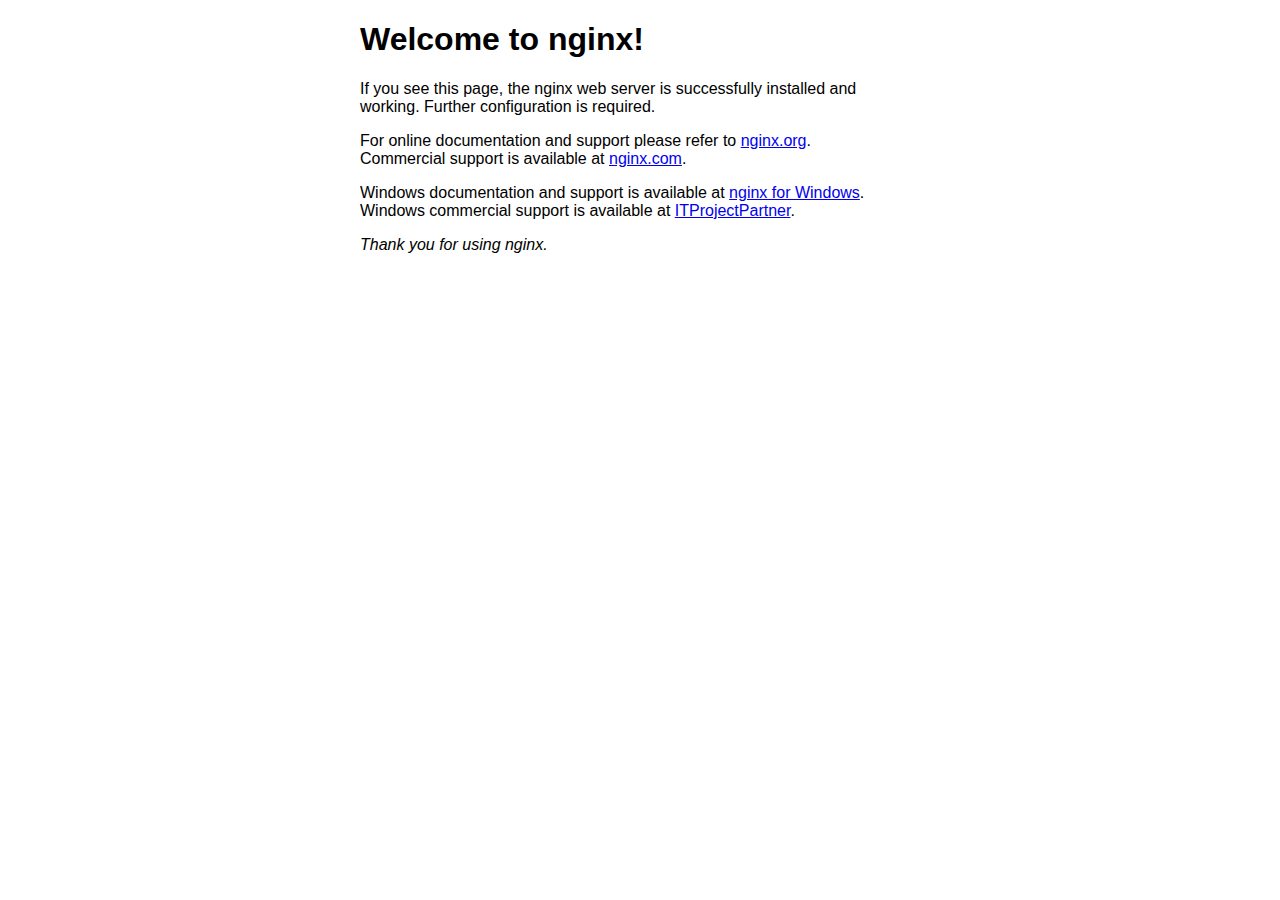
<file: nginx/html/index.html>
<!DOCTYPE html>
<html>
<head>
<title>Welcome to nginx!</title>
<style>
    body {
        width: 35em;
        margin: 0 auto;
        font-family: Tahoma, Verdana, Arial, sans-serif;
    }
</style>
</head>
<body>
<h1>Welcome to nginx!</h1>
<p>If you see this page, the nginx web server is successfully installed and
working. Further configuration is required.</p>

<p>For online documentation and support please refer to
<a href="http://nginx.org/">nginx.org</a>.<br/>
Commercial support is available at
<a href="http://nginx.com/">nginx.com</a>.</p>
Windows documentation and support is available at
<a href="http://nginx-win.ecsds.eu/">nginx for Windows</a>.<br/>
Windows commercial support is available at
<a href="mailto:support@ecsystems.nl">ITProjectPartner</a>.</p>

<p><em>Thank you for using nginx.</em></p>
</body>
</html>
</file>
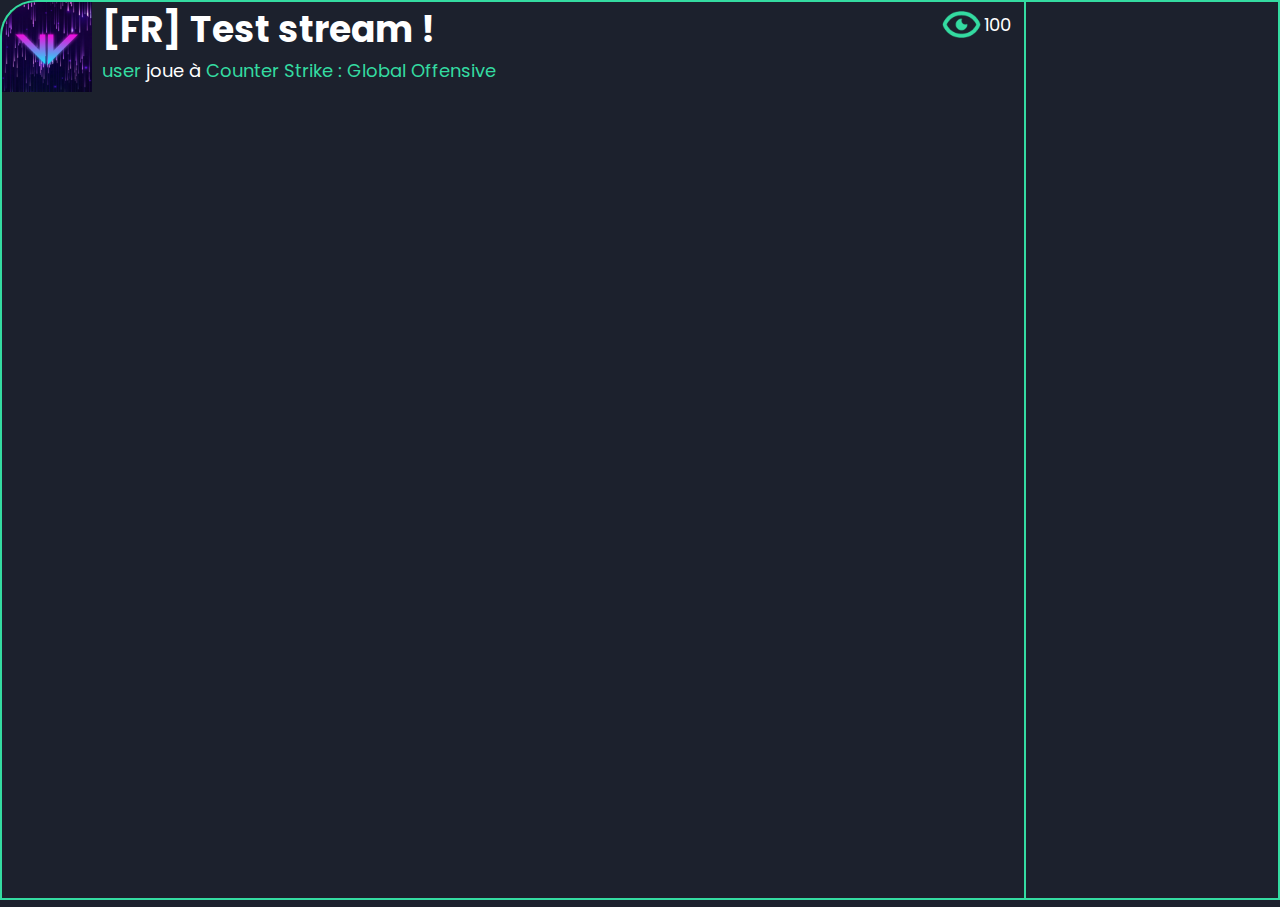
<file: Page_html/stream.html>
<!DOCTYPE html>
<link rel="stylesheet" href="styles.css">

<html lang="en" dir="ltr">

<head>
    <meta charset="UTF-8">
    <meta name="viewport" content="width=device-width, initial-scale=1, shrink-to-fit=no">
    <title>Xehacoin</title>
    <!-- Boxicons CDN Link -->
    <link href='https://unpkg.com/boxicons@2.0.7/css/boxicons.min.css' rel='stylesheet'>
    <!-- Favicon -->
    <link rel="shortcut icon" type="image/png" href="icon/favicon.png" />
</head>

<body>
    <div class="animated-background">
        <!--  Stream pannel -->
        <div class="stream-pannel">
            <div class="item1">
                <div class="stream-info-box">
                    <div class="item1">
                        <img src="icon\vegasword.png"></img>
                    </div>
                    <div class="item2">
                        <strong>
                            <p class="title">[FR] Test stream !</p>
                        </strong>
                        <p class="description">
                            <a href="#" style="color: #34dba1;text-decoration: none;">
                                user
                            </a>
                            joue à
                            <a href="#" style="color: #34dba1;text-decoration: none;">
                                Counter Strike : Global Offensive
                            </a>
                        </p>
                    </div>
                    <div class="item3">
                        <div class="viewers-grid">
                            <img class="item1" src="icon\eyes.png" style="width:5vh;height:5vh;"></img>
                            <p class="item2" style="font-size: 2vh;">100</p>
                        </div>
                    </div>
                </div>
                <iframe class="stream-frame" src="http://127.0.0.1/viewer.html"></iframe>
            </div>
            <div class="item2">
                <!-- Chat pannel -->
                <iframe class="chat-box" src="https://localhost"></iframe>
            </div>
        </div>
    </div>
</body>

</html>
</file>
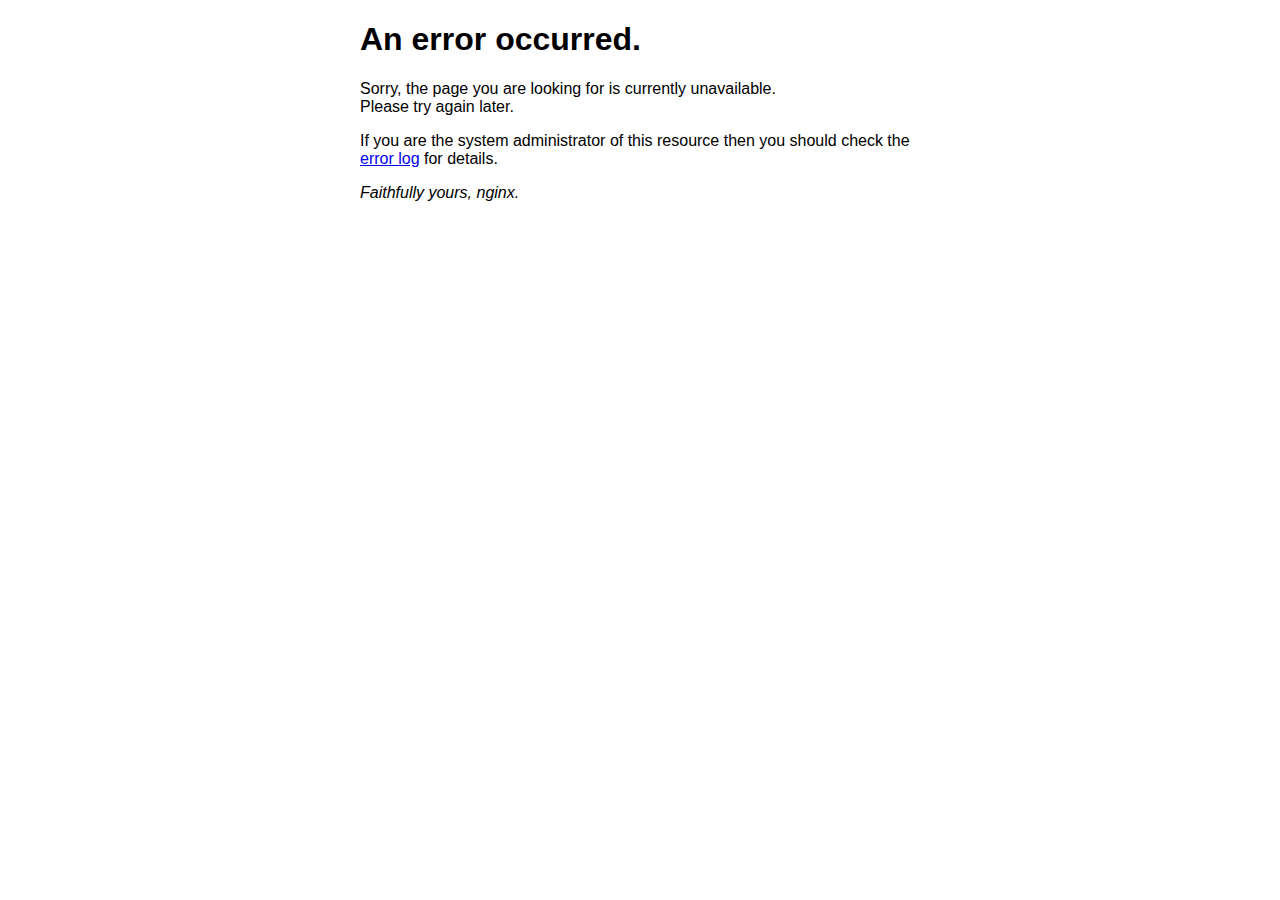
<file: nginx/html/50x.html>
<!DOCTYPE html>
<html>
<head>
<title>Error</title>
<style>
    body {
        width: 35em;
        margin: 0 auto;
        font-family: Tahoma, Verdana, Arial, sans-serif;
    }
</style>
</head>
<body>
<h1>An error occurred.</h1>
<p>Sorry, the page you are looking for is currently unavailable.<br/>
Please try again later.</p>
<p>If you are the system administrator of this resource then you should check
the <a href="http://nginx.org/r/error_log">error log</a> for details.</p>
<p><em>Faithfully yours, nginx.</em></p>
</body>
</html>
</file>
<file: Page_html/styles.css>
/* Google Fonts Import Link */
@import url('https://fonts.googleapis.com/css2?family=Poppins:wght@300;400;500;600;700&display=swap');
*{
  margin: 0;
  padding: 0;
  box-sizing: border-box;
  font-family: 'Poppins', sans-serif;
}

/* Main CSS properties and classes */
html {
  background-color: #0f1118;
}

/* Sidebar */
.Pool {
  position: relative;  
}

.Pool iframe {
  position: absolute; 
  top: 0; 
  left: 0px; 
  width: 100vw; 
  height: 100vh;  
}

.Buy {
  position: relative;  
}

.Buy iframe {
  position: absolute; 
  top: 0; 
  left: 0px; 
  width: 100vw; 
  height: 100vh;  
}

.Explore {
  position: relative;  
}

.Explore iframe {
  position: absolute; 
  top: 0px; 
  left: 0px; 
  width: 100vw; 
  height: 100vh;  
}

::-webkit-scrollbar {
  display: none;
}
.sidebar .logo-details a i img {
  position: relative;
  height: 38px;
  top: 25px;
  left: 20px;
}

.sidebar .logo_name  {
  position: relative;
  height: 35px;
  top: 18.5px;
  left: 40px;
  user-select: none;
}
.sidebar .profile-details i img {
  position: relative;
  height: 40px;
  width: 40px;
  top: 5px;
}
.sidebar{
  position: fixed;
  top: 0;
  left: 0;
  height: 100%;
  width: 260px;
  background: #1c212d;
  z-index: 100;
  transition: all 0.5s ease;
}
.sidebar.close{
  width: 78px;
}
.sidebar .logo-details{
  height: 60px;
  width: 100%;
  display: flex;
  align-items: center;
}
.sidebar .logo-details i{
  font-size: 30px;
  color: #fff;
  height: 50px;
  min-width: 78px;
  text-align: center;
  line-height: 50px;
}
.sidebar .logo-details .logo_name{
  font-size: 22px;
  color: #fff;
  font-weight: 600;
  transition: 0.3s ease;
  transition-delay: 0.1s;
}
.sidebar.close .logo-details .logo_name{
  transition-delay: 0s;
  opacity: 0;
  pointer-events: none;
}
.sidebar .nav-links{
  height: 100%;
  padding: 30px 0 150px 0;
  overflow: auto;
}
.sidebar.close .nav-links{
  overflow: visible;
}
.sidebar .nav-links::-webkit-scrollbar{
  display: none;
}
.sidebar .nav-links li{
  position: relative;
  list-style: none;
  transition: all 0.4s ease;
}
.sidebar .nav-links li:hover{
  background: #34dba1;
  left: auto;
}
.sidebar .nav-links li .icon-link{
  display: flex;
  align-items: center;
  justify-content: space-between;
}
.sidebar.close .nav-links li .icon-link{
  display: block;
}
.sidebar .nav-links li i{
  height: 50px;
  min-width: 78px;
  text-align: center;
  line-height: 50px;
  color: #fff;
  font-size: 20px;
  cursor: pointer;
  transition: all 0.3s ease;
}
.sidebar .nav-links li.showMenu i.arrow{
  transform: rotate(-180deg);
}
.sidebar.close .nav-links i.arrow{
  display: none;
}
.sidebar .nav-links li a{
  display: flex;
  align-items: center;
  text-decoration: none;
}
.sidebar .nav-links li a .link_name{
  font-size: 18px;
  font-weight: 400;
  color: #fff;
  /*transition: all 0.4s ease;*/
  user-select: none;
}
.sidebar.close .nav-links li a .link_name{
  opacity: 0;
  pointer-events: none;
}
.sidebar .nav-links li .sub-menu{
  padding: 6px 6px 14px 80px;
  background: #1d1b31;
  display: none;
}
.sidebar .nav-links li.showMenu .sub-menu{
  display: block;
}
.sidebar .nav-links li .sub-menu a{
  color: #fff;
  font-size: 15px;
  padding: 5px 0;
  white-space: nowrap;
  opacity: 0.6;
  transition: all 0.3s ease;
  user-select: none;
}
.sidebar .nav-links li .sub-menu a:hover{
  opacity: 1;
}
.sidebar.close .nav-links li .sub-menu{
  position: absolute;
  left: 100%;
  top: -10px;
  margin-top: 0;
  padding: 10px 20px;
  border-radius: 0 6px 6px 0;
  opacity: 0;
  display: block;
  pointer-events: none;
  transition: 0s;
}
.sidebar.close .nav-links li:hover .sub-menu{
  top: 0;
  opacity: 1;
  pointer-events: auto;
  transition: all 0.4s ease;
}
.sidebar .nav-links li .sub-menu .link_name{
  display: none;
}
.sidebar.close .nav-links li .sub-menu .link_name{
  font-size: 18px;
  opacity: 1;
  display: block;
}
.sidebar .nav-links li .sub-menu.blank{
  opacity: 1;
  pointer-events: auto;
  padding: 3px 20px 6px 16px;
  opacity: 0;
  pointer-events: none;
}
.sidebar .nav-links li:hover .sub-menu.blank{
  top: 50%;
  transform: translateY(-50%);
}
.sidebar .profile-details{
  position: fixed;
  bottom: 0;
  width: 260px;
  display: flex;
  align-items: center;
  justify-content: space-between;
  background: #161a24;
  padding: 6px 0;
}
.sidebar.close .profile-details{
  background: none;
  width: 78px;
  top: 4000px;
  opacity: 0;
}

.sidebar .profile-details{
  opacity: 1;
  transition: all 1.1s ease;
}

.sidebar .profile-details .profile-content{
  display: flex;
  align-items: center;
}

.sidebar .profile-details img{
  height: 52px;
  width: 52px;
  object-fit: cover;
  border-radius: 16px;
  margin: 0 14px 0 12px;
  background: #161a24;
}
.sidebar.close .profile-details img{
  padding: 10px;
}
.sidebar .profile-details .profile_name,
.sidebar .profile-details .job{
  color: #fff;
  font-size: 18px;
  font-weight: 500;
  white-space: nowrap;
}
.sidebar.close .profile-details i,
.sidebar.close .profile-details .profile_name,
.sidebar.close .profile-details .job{
  display: none;
}
.sidebar .profile-details .job{
  font-size: 12px;
}

/* Right pannel */
.responsive-right-pannel .Swap iframe {
  position: relative; 
  top: 0; 
  left: 260px; 
  width: calc(100% - 260px); 
  height: 100vh;
  transition: all 0.5s ease;  
}

.responsive-right-pannel.sidebarclosed .Swap iframe {
  position: relative; 
  top: 0; 
  left: 78px; 
  width: calc(100% - 78px); 
  height: 100vh;
}

/* Streaming CSS properties */
@-webkit-keyframes backgroundColorStreamInfoBox {
    0%{background-position:58% 0%}
    50%{background-position:43% 100%}
    100%{background-position:58% 0%}
}
@-moz-keyframes backgroundColorStreamInfoBox {
    0%{background-position:58% 0%}
    50%{background-position:43% 100%}
    100%{background-position:58% 0%}
}
@-o-keyframes backgroundColorStreamInfoBox {
    0%{background-position:58% 0%}
    50%{background-position:43% 100%}
    100%{background-position:58% 0%}
}
@keyframes backgroundColorStreamInfoBox {
    0%{background-position:58% 0%}
    50%{background-position:43% 100%}
    100%{background-position:58% 0%}
}

.animated-background{
  position: relative;
  background: linear-gradient(70deg, #1c212d, #1c212d, #34dba1);
  background-size: 300% 300%;
  -webkit-animation: backgroundColorStreamInfoBox 15s ease-in-out infinite;
  -moz-animation: backgroundColorStreamInfoBox 15s ease-in-out infinite;
  -o-animation: backgroundColorStreamInfoBox 15s ease-in-out infinite;
  animation: backgroundColorStreamInfoBox 15s ease-in-out infinite;
  width:100vw;
  height:100%;
}

.stream-pannel{
  display: grid;
  grid-template-columns: 80fr 20fr; 
  grid-template-rows: 1fr; 
  gap: 0px 0px; 
  grid-template-areas: 
    ". .";
}

.stream-info-box {
  display: grid;
  width:80vw;
  height:10vh;
  border: 2px solid #34dba1;
  border-bottom: none;
  border-right: none;
  border-radius: 4vh 0px 0px 0px;
  grid-template-columns: 1fr 10fr 1fr; 
  grid-template-rows: 1fr; 
  gap: 0px 0px; 
  grid-template-areas: 
    ". . .";
}

.stream-info-box img{
  width: 10vh;
  height: 10vh;
  border-radius: 4vh 0px 0px 0px;
}

.stream-info-box p{
  color: white;
  font-family: Poppins;
}

.stream-info-box .title{
  font-size: 4vh;
  padding-left: 10px;
}

.stream-info-box .description{
  font-size: 2vh;
  padding-left: 10px;
}

.stream-info-box .viewers-grid{
  display: grid;
  grid-template-columns: 1fr 1fr; 
  grid-template-rows: 1fr; 
  gap: 0px 0px; 
  grid-template-areas: 
    ". .";
  align-items: center;
}

.stream-frame{
  width: 80vw;
  height: 90vh;
  padding: none; 
  border: 2px solid #34dba1; 
  border-top: none; 
  border-right: none;
}

.chat-box{
  width: 20vw;
  height: 100vh;
  padding: none; 
  border: 2px solid #34dba1;
  border-radius: 0px 0px 0px 0px;
}
</file>
